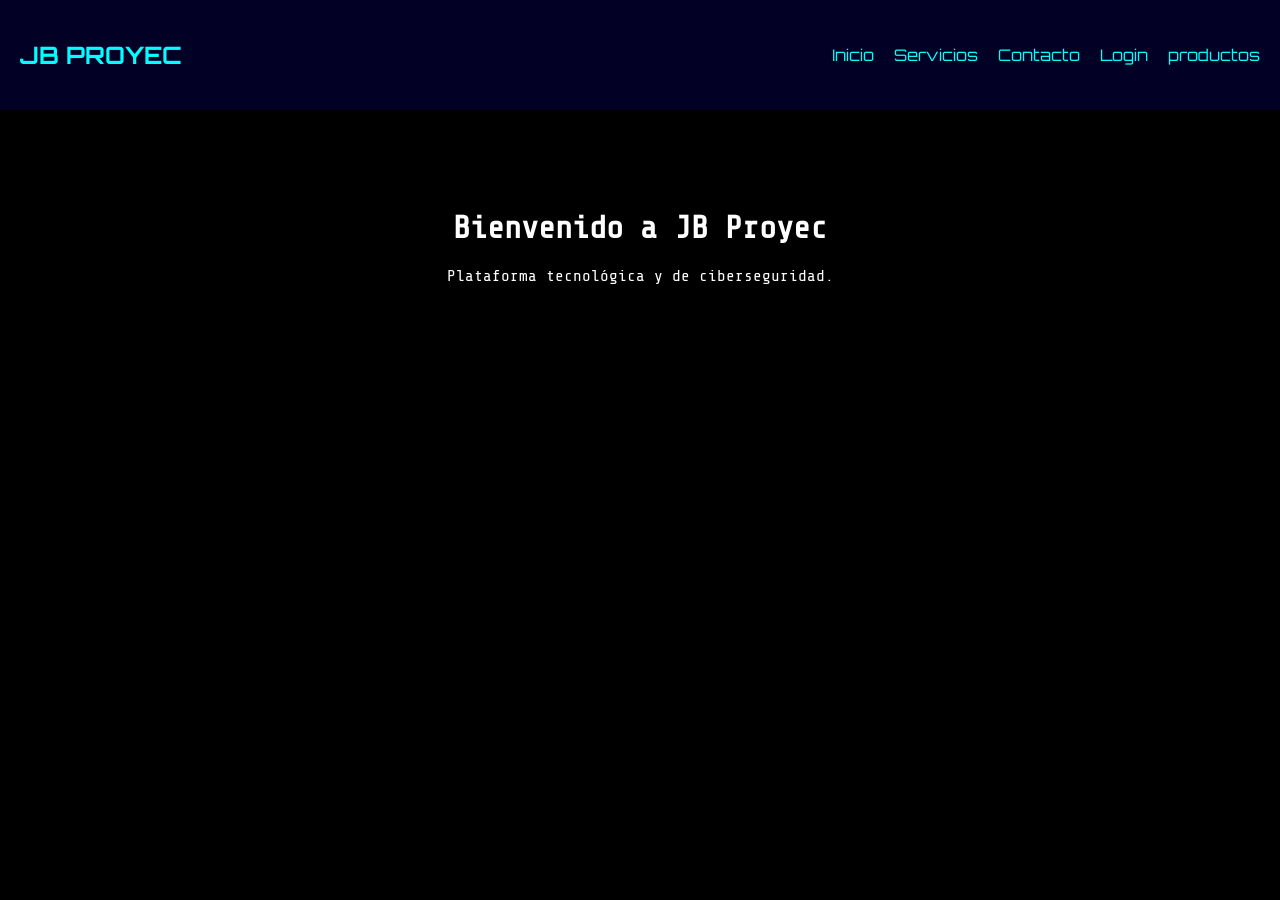
<file: JB PROYRC_/index.html>
<!DOCTYPE html>
<html lang="es">
<head>

<meta charset="UTF-8">
<meta name="viewport" content="width=device-width, initial-scale=1.0">

<title>JB Proyec</title>

<link rel="stylesheet" href="estilo.css">

<link href="https://fonts.googleapis.com/css2?family=Orbitron&family=Share+Tech+Mono&display=swap" rel="stylesheet">

</head>

<body>

<nav class="menu">

<h2 class="logo">JB PROYEC</h2>

<ul>

<li><a href="index.html">Inicio</a></li>
<li><a href="servicio.html">Servicios</a></li>
<li><a href="contacto.html">Contacto</a></li>
<li><a href="login.html">Login</a></li>
<li><a href="productos.html">productos</a></li>

</ul>

</nav>

<div class="contenedor">

<h1>Bienvenido a JB Proyec</h1>

<p>Plataforma tecnológica y de ciberseguridad.</p>

</div>

</body>
</html>
</file>
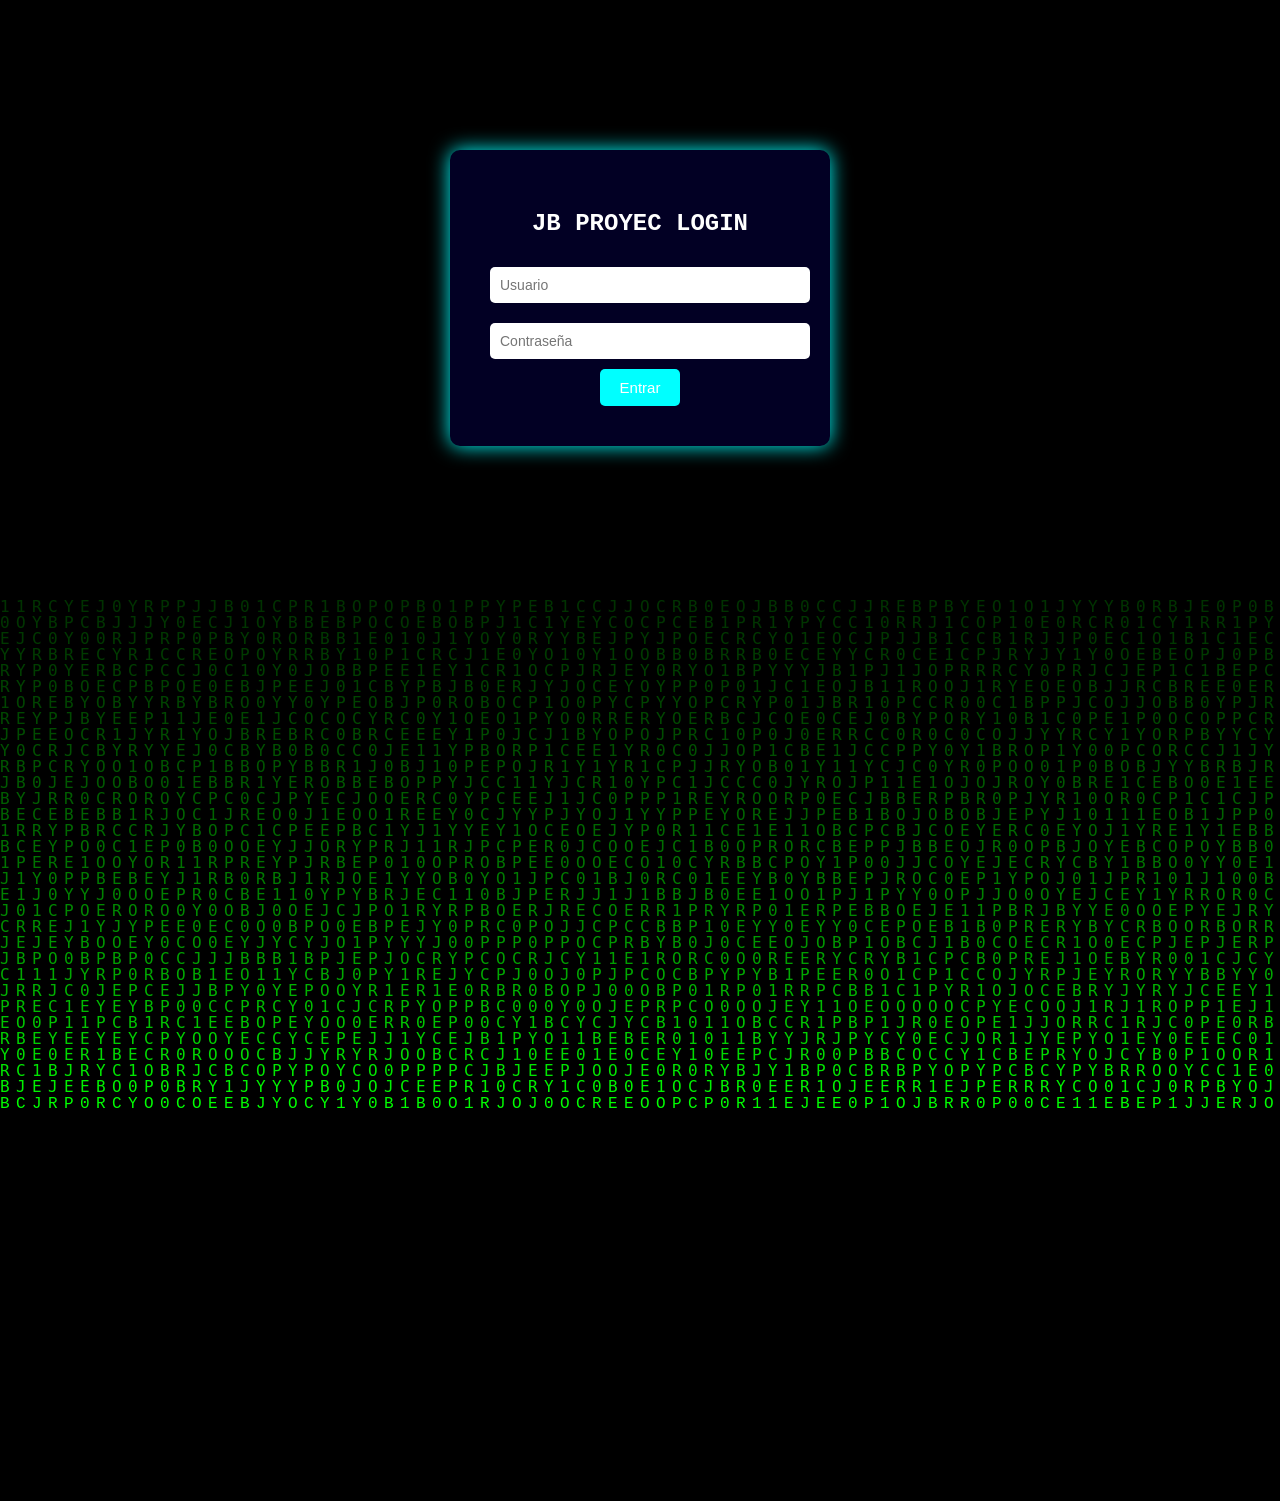
<file: JB PROYRC_/admin.html>
<!DOCTYPE html>
<html lang="es">
<head>
<meta charset="UTF-8">
<title>Panel Admin - JB Proyec</title>

<link rel="stylesheet" href="estilo.css">

</head>

<body>

<nav class="menu-admin">
<h2>JB PROYEC ADMIN</h2>

<a href="productos.html">Productos</a>
<a href="servicio.html">Servicios</a>
<a href="contacto.html">Contacto</a>

<button onclick="cerrar()">Cerrar sesión</button>
</nav>

<h1 class="titulo-admin">Panel de Administración</h1>

<div class="panel">

<div class="card-admin">
<h2>📦 Productos</h2>
<p>Administrar los productos del sistema.</p>
<button>Ver productos</button>
</div>

<div class="card-admin">
<h2>🛠 Servicios</h2>
<p>Administrar los servicios ofrecidos.</p>
<button>Ver servicios</button>
</div>

<div class="card-admin">
<h2>📩 Solicitudes</h2>
<p>Ver solicitudes enviadas por clientes.</p>
<button>Ver solicitudes</button>
</div>

</div>

<script>

if(localStorage.getItem("acceso") !== "permitido"){
window.location.href="login.html";
}

function cerrar(){
localStorage.removeItem("acceso");
window.location.href="login.html";
}

</script>

</body>
</html>
</file>
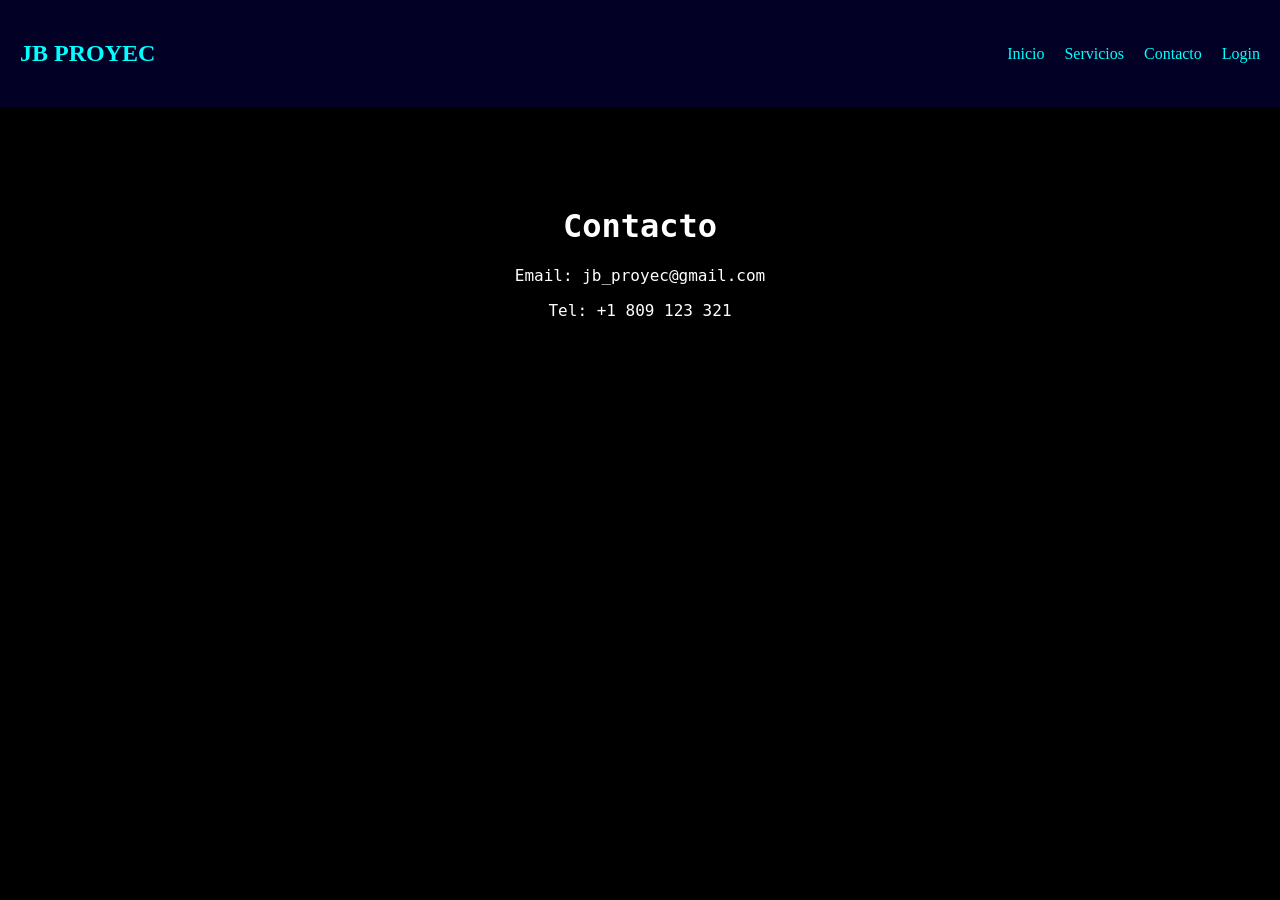
<file: JB PROYRC_/contacto.html>
<!DOCTYPE html>
<html lang="es">
<head>

<meta charset="UTF-8">
<title>Contacto</title>

<link rel="stylesheet" href="estilo.css">

</head>

<body>

<nav class="menu">

<h2 class="logo">JB PROYEC</h2>

<ul>

<li><a href="index.html">Inicio</a></li>
<li><a href="servicio.html">Servicios</a></li>
<li><a href="contacto.html">Contacto</a></li>
<li><a href="login.html">Login</a></li>

</ul>

</nav>

<div class="contenedor">

<h1>Contacto</h1>

<p>Email: jb_proyec@gmail.com</p>
<p>Tel: +1 809 123 321</p>

</div>

</body>
</html>
</file>
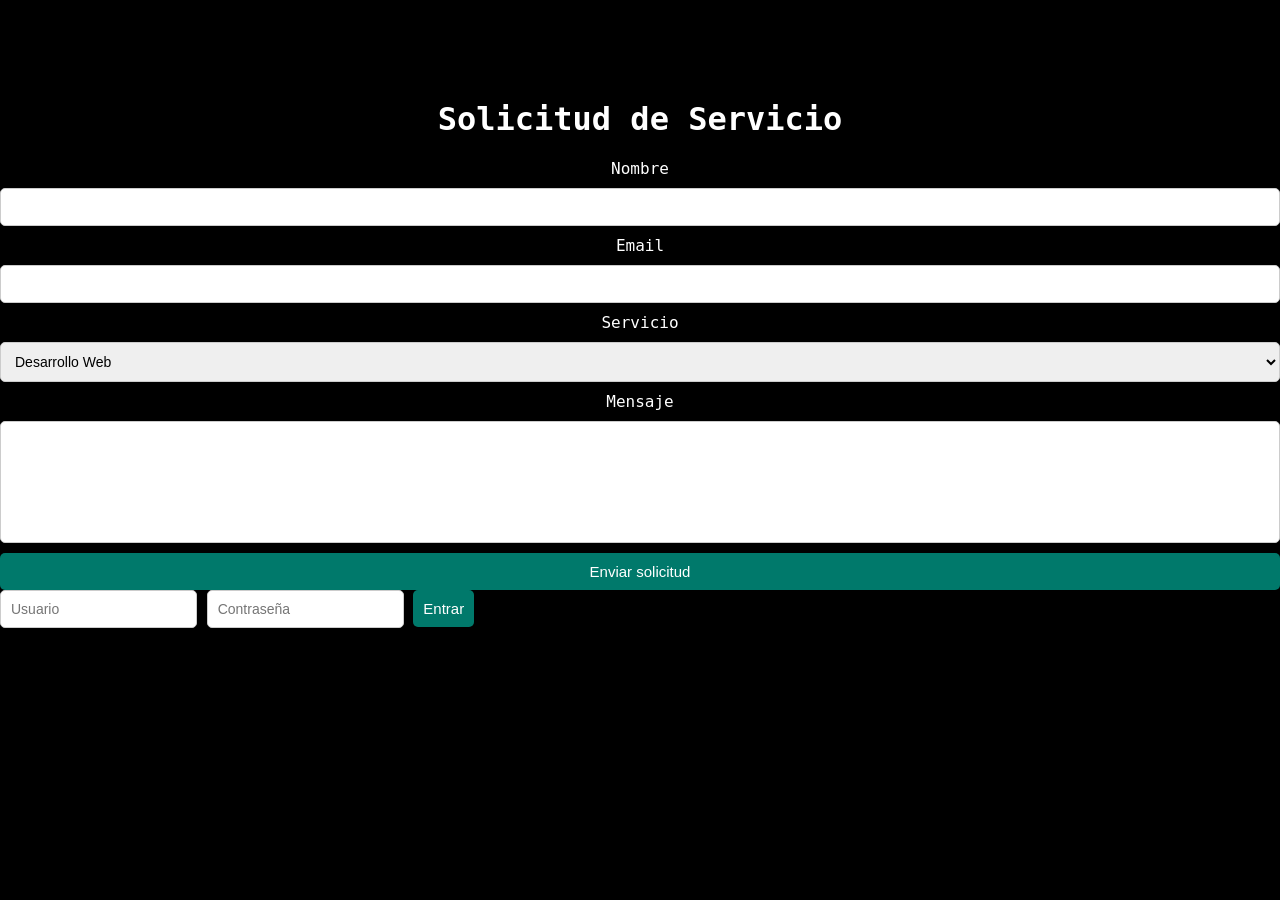
<file: JB PROYRC_/formulario.html>
<!DOCTYPE html>
<html lang="es">
<head>

<meta charset="UTF-8">
<title>Solicitar Servicio</title>

<link rel="stylesheet" href="estilo.css">

</head>

<body>

<div class="contenedor">

<h1>Solicitud de Servicio</h1>



<form action="guardar.php" method="POST">

<label>Nombre</label>
<input type="text" name="nombre" required>

<label>Email</label>
<input type="email" name="email" required>

<label>Servicio</label>
<select name="servicio">
<option>Desarrollo Web</option>
<option>Ciberseguridad</option>
<option>Software</option>
</select>

<label>Mensaje</label>
<textarea name="mensaje"></textarea>

<button type="submit">Enviar solicitud</button>

</form>

</div>


<input type="text" id="usuario" placeholder="Usuario">
<input type="password" id="clave" placeholder="Contraseña">

<button onclick="login()">Entrar</button>
</body>
</html>
</file>
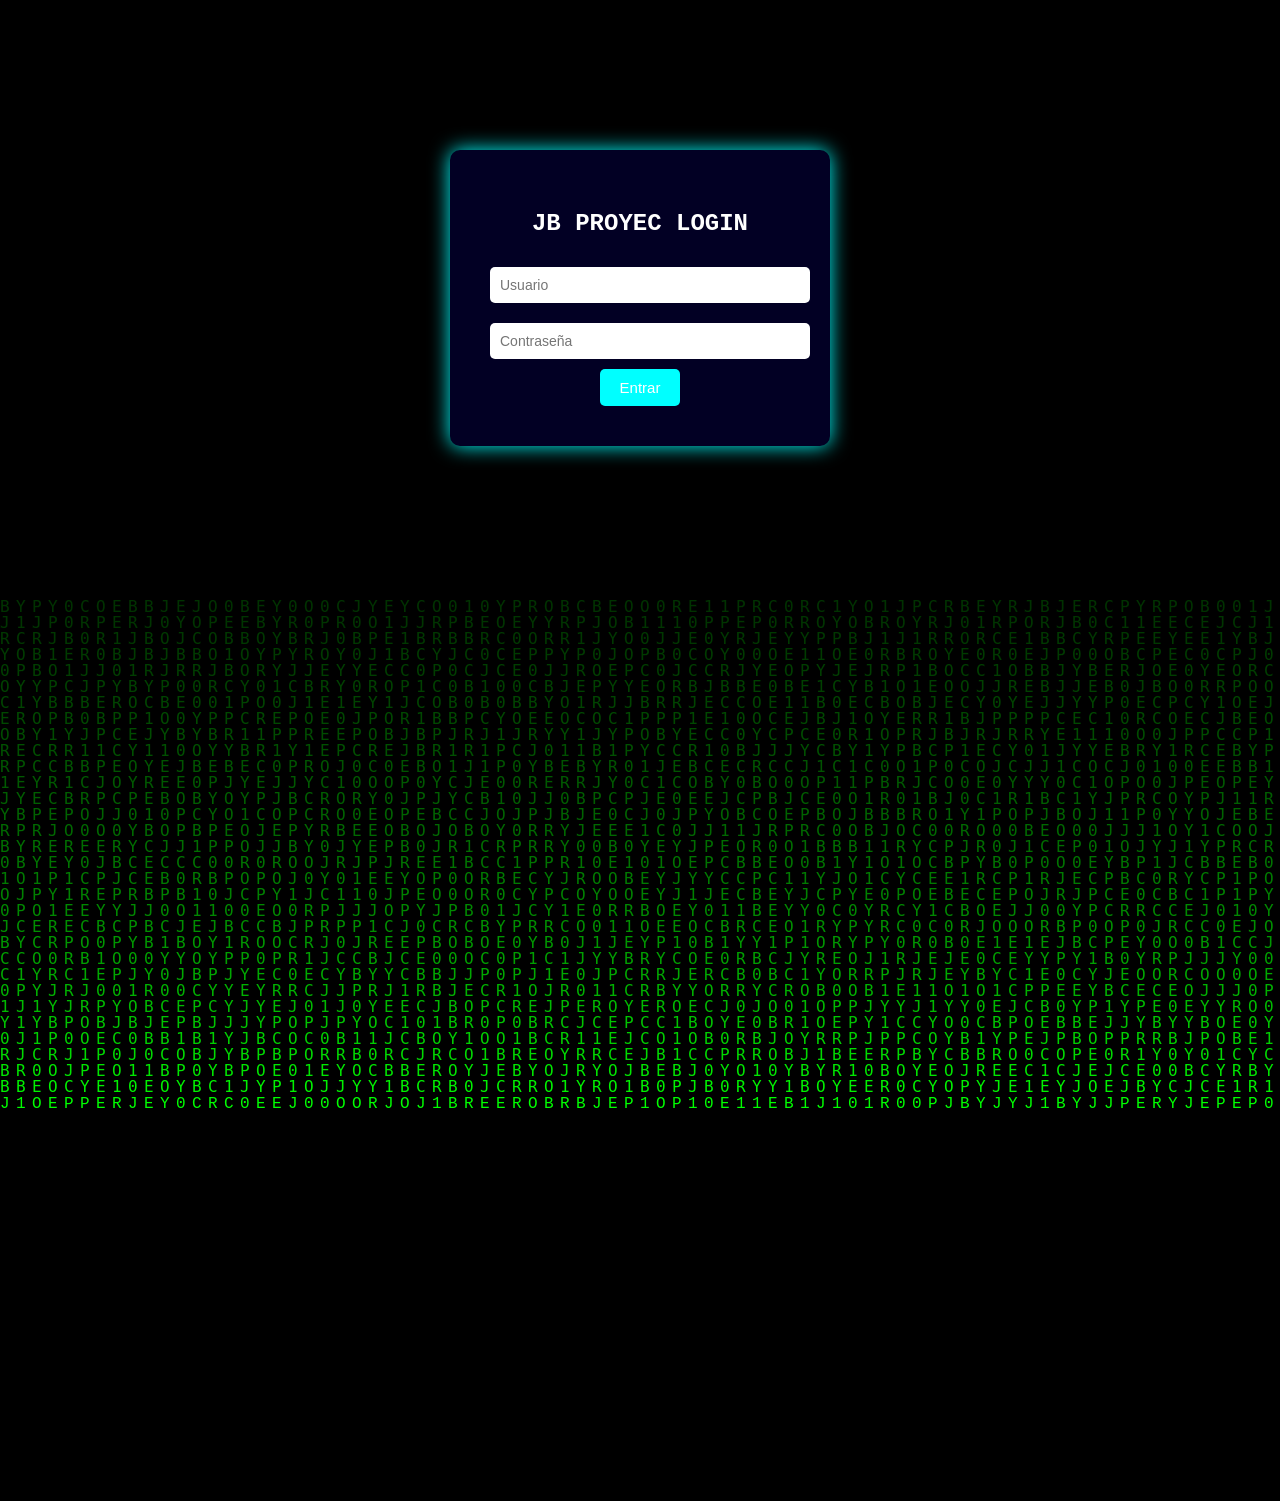
<file: JB PROYRC_/login.html>
<!DOCTYPE html>
<html lang="es">
<head>
<meta charset="UTF-8">
<title>Login JB Proyec</title>

<link rel="stylesheet" href="estilo.css">

</head>

<body>

<div class="login-box">

<h2>JB PROYEC LOGIN</h2>

<input type="text" id="usuario" placeholder="Usuario">

<input type="password" id="password" placeholder="Contraseña">

<button onclick="login()">Entrar</button>


</div>

<script src="login.js"></script>

<script src="matrix.js"></script>
</body>
</html>
</file>
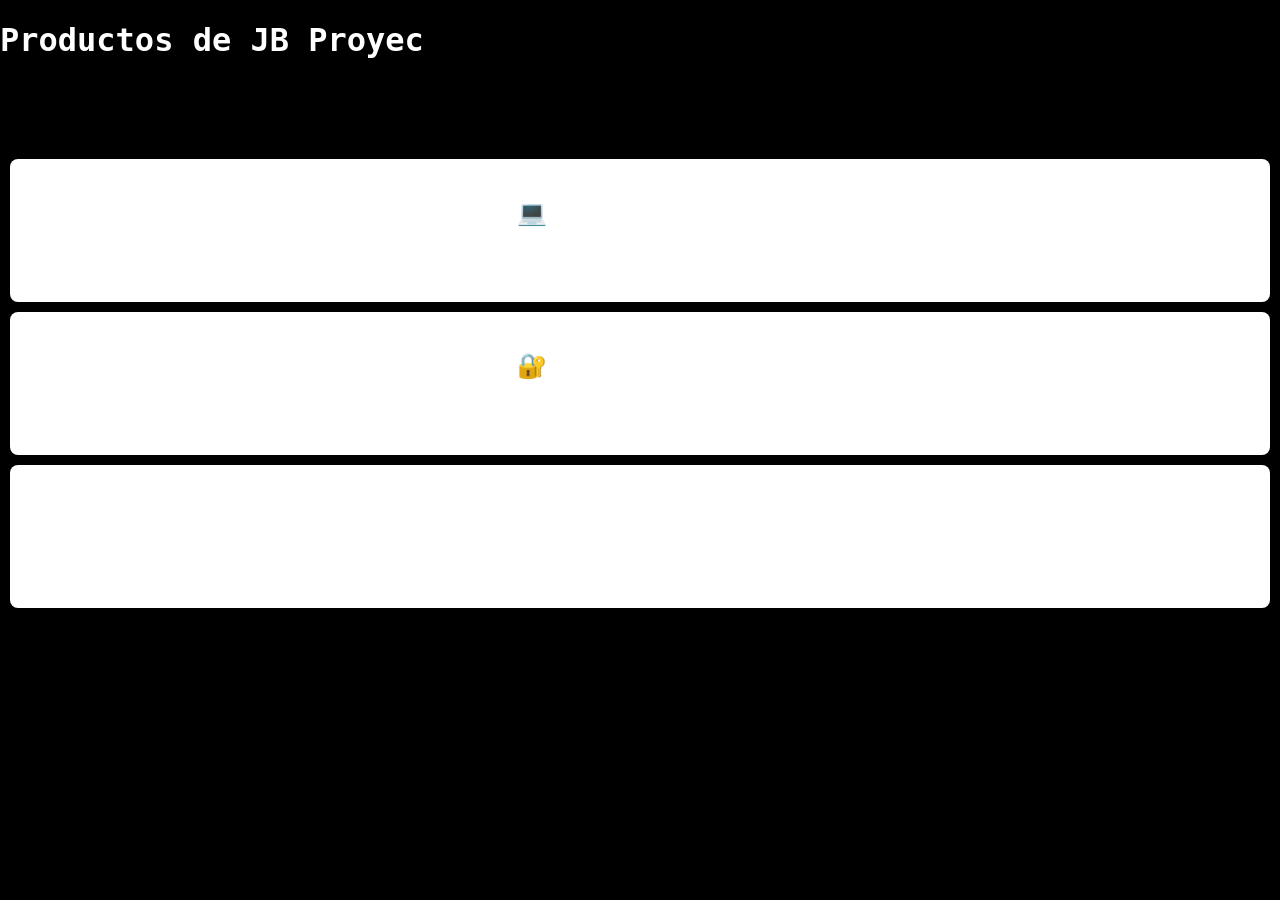
<file: JB PROYRC_/productos.html>
<!DOCTYPE html>
<html lang="es">
<head>

<meta charset="UTF-8">
<title>Productos JB Proyec</title>

<link rel="stylesheet" href="estilo.css">

</head>

<body>

<h1>Productos de JB Proyec</h1>

<div class="contenedor">

<div class="producto">
<h2>💻 Desarrollo Web</h2>
<p>Creación de páginas web modernas.</p>
</div>

<div class="producto">
<h2>🔐 Ciberseguridad</h2>
<p>Protección de sistemas y redes.</p>
</div>

<div class="producto">
<h2>⚙️ Software Empresarial</h2>
<p>Programas personalizados para empresas.</p>
</div>

</div>

</body>
</html>
</file>
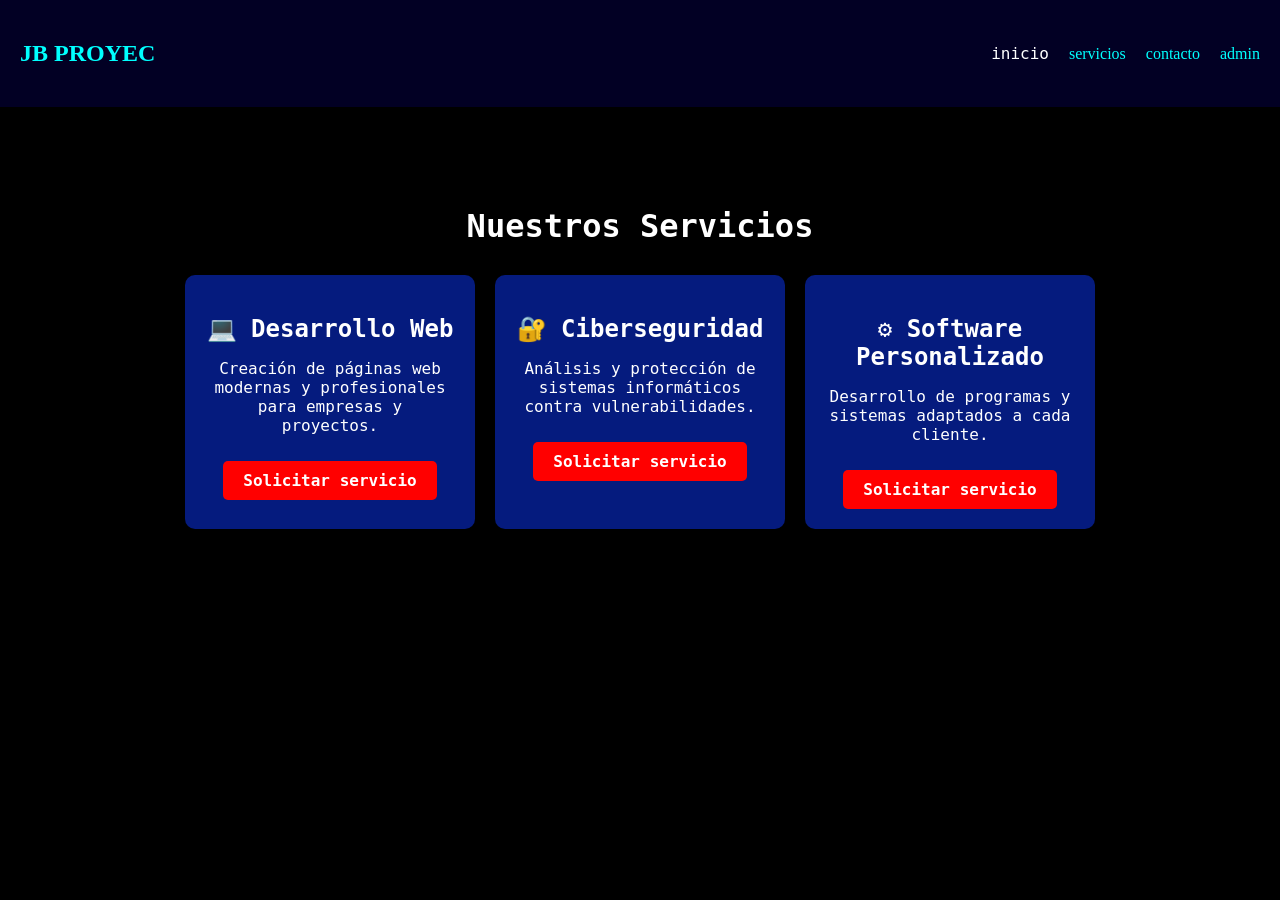
<file: JB PROYRC_/servicio.html>
<!DOCTYPE html>
<html lang="en">
<head>
    <meta charset="UTF-8">
    <title>servicios</title>

    <link rel="stylesheet" href="estilo.css">


</head>
<body>

    <nav class="menu">

        <h2 class="logo">JB PROYEC</h2>

        <ul>

        <li ><a href="index.html"></a>inicio</li>
        <li><a href="servicio.html">servicios</a></li>
        <li><a href="contacto.html">contacto</a></li>
        <li><a href="admin.html">admin</a></li>
    

        </ul>

    </nav>
    
    <div class="contenedor">


        <h1>Nuestros Servicios</h1>

<div class="servicios">

<div class="servicio-box">
<h2>💻 Desarrollo Web</h2>
<p>Creación de páginas web modernas y profesionales para empresas y proyectos.</p>


<a href="formulario.html" class="boton-servicio">Solicitar servicio</a>
</div>

<div class="servicio-box">
<h2>🔐 Ciberseguridad</h2>
<p>Análisis y protección de sistemas informáticos contra vulnerabilidades.</p>


<a href="formulario.html" class="boton-servicio">Solicitar servicio</a>
</div>

<div class="servicio-box">
<h2>⚙️ Software Personalizado</h2>
<p>Desarrollo de programas y sistemas adaptados a cada cliente.</p>


<a href="formulario.html" class="boton-servicio">Solicitar servicio</a>
</div>


 
</body>
</html>
</file>
<file: JB PROYRC_/estilo.css>
body{

margin:0;
font-family:'Share Tech Mono', monospace;
background:#000;
color:white;

}


/* MENU */

.menu{

display:flex;
justify-content:space-between;
align-items:center;

padding:20px;

background:#020024;

}

.menu ul{

list-style:none;
display:flex;

}

.menu ul li{

margin-left:20px;

}

.menu ul li a{

text-decoration:none;
color:#00ffff;

font-family:'Orbitron';

}

.menu ul li a:hover{

color:white;

}


/* LOGO */

.logo{

font-family:'Orbitron';
color:#00ffff;

}


/* CONTENEDOR */

.contenedor{

text-align:center;
margin-top:100px;

}


/* LOGIN */

.login-box{

width:300px;

margin:150px auto;

text-align:center;

padding:40px;

background:#020024;

border-radius:10px;

box-shadow:0 0 20px cyan;

}

.login-box input{

width:100%;

padding:10px;

margin:10px 0;

border:none;

}

.login-box button{

padding:10px 20px;

background: cyan;

border:none;

cursor:pointer;

}








.servicios{
display: flex;
flex-wrap: wrap;
justify-content: center;
gap: 20px;
margin-top: 30px;
}

.servicio-box{
background: rgb(5, 027, 0126);
padding: 20px;
width: 250px;
border-radius: 10px;
box-shadow: 0 5px 15px rgba(0,0,0,0.2);
text-align: center;
}

.servicio-box h2{
margin-bottom: 10px;
}

.servicio-box button{
color: rgb(0, 0, 0);
border: none;
padding: 10px 15px;
border-radius: 5px;
cursor: pointer;
}

.servicio-box button:hover{
background: darkred;
}


/* FORMULARIO */

form{
display: flex;
flex-direction: column;
gap: 10px;
margin-top: 20px;
}

input, select, textarea{
padding: 10px;
border-radius: 5px;
border: 1px solid #ccc;
font-size: 14px;
}

input:focus, select:focus, textarea:focus{
outline: none;
border: 1px solid #009688;
box-shadow: 0 0 5px rgba(0,150,136,0.5);
}

textarea{
resize: none;
height: 100px;
}

button{
color: white;
border: none;
padding: 10px;
border-radius: 5px;
cursor: pointer;
font-size: 15px;
}

button{
background: #00796b;
}
.boton-servicio{
background-color: #ff0000;
color: white;
padding: 10px 20px;
border-radius: 5px;
text-decoration: none;
display: inline-block;
margin-top: 10px;
font-weight: bold;
}

.boton-servicio:hover{
background-color: #b30000;
}


.producto{
background:white;
padding:20px;
margin:10px;
border-radius:8px;
box-shadow:0 5px 10px rgba(0,0,0,0.2);
}



.menu-admin{
display:flex;
justify-content:space-between;
align-items:center;
background:#111;
color:rgb(255, 255, 255);
padding:15px;
}

.menu-admin a{
color:white;
text-decoration:none;
margin:0 10px;
}

.menu-admin button{
background:red;
color:rgb(252, 252, 252);
border:none;
padding:8px 15px;
border-radius:5px;
cursor:pointer;
}

.titulo-admin{
text-align:center;
margin-top:20px;
}

.panel{
display:flex;
justify-content:center;
gap:20px;
flex-wrap:wrap;
margin-top:30px;
}

.card-admin{
background:white;
padding:25px;
width:250px;
border-radius:10px;
box-shadow:0 5px 15px rgba(0,0,0,0.2);
text-align:center;
}

.card-admin button{
margin-top:10px;
background:#007bff;
color:rgb(255, 255, 255);
border:none;
padding:8px 15px;
border-radius:5px;
cursor:pointer;
}
</file>
